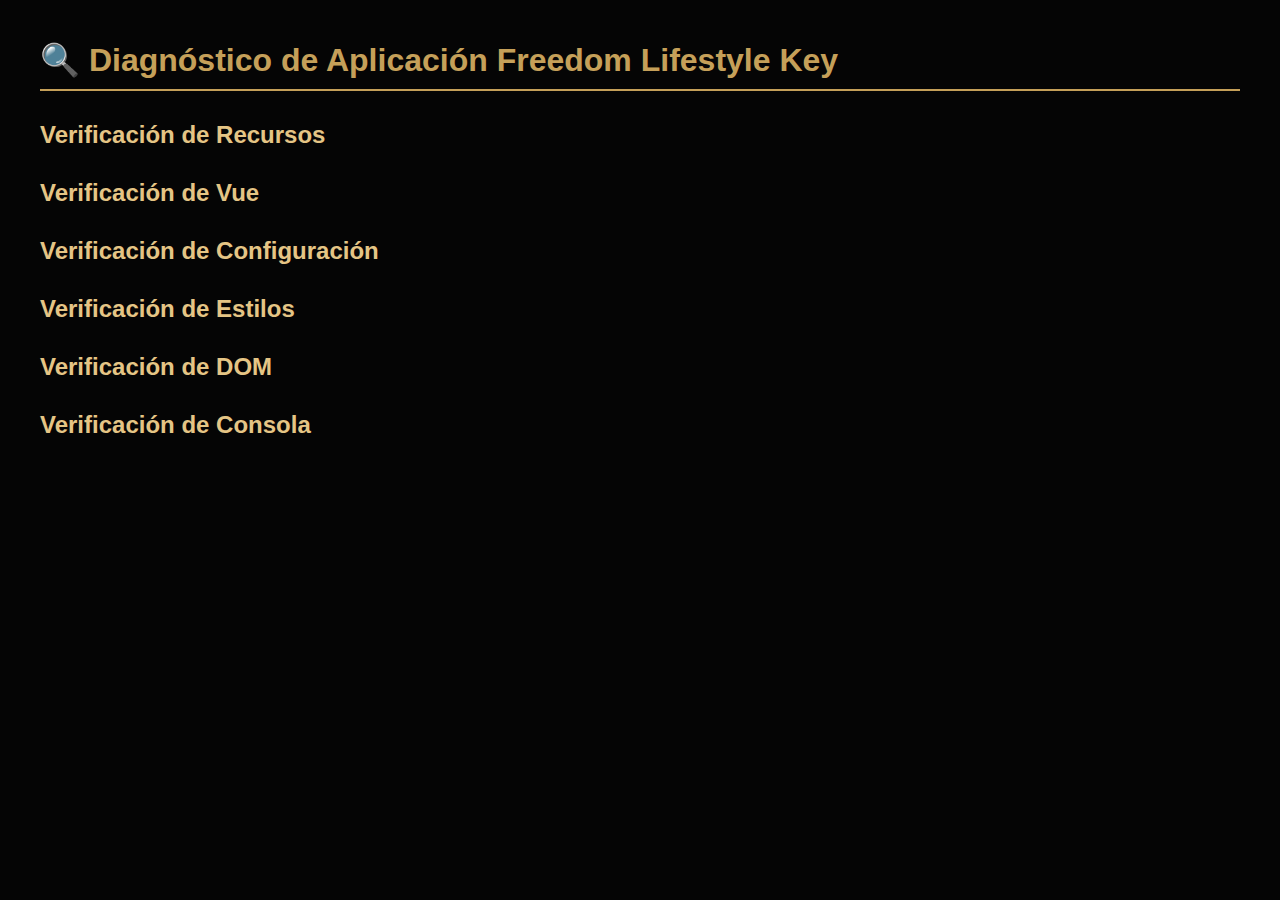
<file: diagnostic.html>
<!DOCTYPE html>
<html lang="es">
<head>
    <meta charset="UTF-8">
    <meta name="viewport" content="width=device-width, initial-scale=1.0">
    <title>Diagnóstico de Aplicación</title>
    <style>
        body {
            font-family: Arial, sans-serif;
            background: #050505;
            color: #E2E8F0;
            padding: 20px;
            max-width: 1200px;
            margin: 0 auto;
        }
        .check {
            background: #0B0F19;
            border: 1px solid #C5A059;
            padding: 15px;
            margin: 10px 0;
            border-radius: 5px;
        }
        .pass {
            color: #00ff00;
            background: rgba(0, 255, 0, 0.1);
        }
        .fail {
            color: #ff0000;
            background: rgba(255, 0, 0, 0.1);
        }
        .warn {
            color: #ffff00;
            background: rgba(255, 255, 0, 0.1);
        }
        h1 {
            color: #C5A059;
            border-bottom: 2px solid #C5A059;
            padding-bottom: 10px;
        }
        h2 {
            color: #E5C585;
            margin-top: 30px;
        }
        code {
            background: #121826;
            padding: 2px 6px;
            border-radius: 3px;
            font-family: monospace;
        }
    </style>
</head>
<body>
    <h1>🔍 Diagnóstico de Aplicación Freedom Lifestyle Key</h1>
    
    <h2>Verificación de Recursos</h2>
    <div id="resources-check"></div>
    
    <h2>Verificación de Vue</h2>
    <div id="vue-check"></div>
    
    <h2>Verificación de Configuración</h2>
    <div id="config-check"></div>
    
    <h2>Verificación de Estilos</h2>
    <div id="styles-check"></div>
    
    <h2>Verificación de DOM</h2>
    <div id="dom-check"></div>
    
    <h2>Verificación de Consola</h2>
    <div id="console-check"></div>

    <script>
        const checks = {
            resources: [],
            vue: [],
            config: [],
            styles: [],
            dom: [],
            console: []
        };

        // ============= RECURSOS =============
        function checkResources() {
            // Tailwind
            if (window.tailwind) {
                checks.resources.push({ status: 'pass', msg: '✅ Tailwind CSS cargado' });
            } else {
                checks.resources.push({ status: 'fail', msg: '❌ Tailwind CSS NO cargado' });
            }

            // Vue
            if (window.Vue) {
                checks.resources.push({ status: 'pass', msg: `✅ Vue 3 cargado (v${window.Vue.version})` });
            } else {
                checks.resources.push({ status: 'fail', msg: '❌ Vue 3 NO cargado' });
            }

            // Font Awesome
            const faLink = document.querySelector('link[href*="fontawesome"]');
            if (faLink && !faLink.disabled) {
                checks.resources.push({ status: 'pass', msg: '✅ Font Awesome cargado' });
            } else {
                checks.resources.push({ status: 'fail', msg: '❌ Font Awesome NO cargado' });
            }

            // Google Fonts
            const googleFonts = document.querySelector('link[href*="fonts.googleapis"]');
            if (googleFonts && !googleFonts.disabled) {
                checks.resources.push({ status: 'pass', msg: '✅ Google Fonts cargadas' });
            } else {
                checks.resources.push({ status: 'fail', msg: '❌ Google Fonts NO cargadas' });
            }
        }

        // ============= VUE =============
        function checkVue() {
            const appElement = document.getElementById('app');
            if (!appElement) {
                checks.vue.push({ status: 'fail', msg: '❌ Elemento #app NO encontrado' });
                return;
            }
            checks.vue.push({ status: 'pass', msg: '✅ Elemento #app encontrado' });

            // Verificar si Vue está montado
            setTimeout(() => {
                const vueInstance = appElement.__vue_app__;
                if (vueInstance) {
                    checks.vue.push({ status: 'pass', msg: '✅ Vue aplicación montada correctamente' });
                } else {
                    // Intentar detectar si tiene atributos Vue
                    if (appElement.attributes.length > 0) {
                        checks.vue.push({ status: 'warn', msg: '⚠️ Vue podría estar montado (verificar consola)' });
                    } else {
                        checks.vue.push({ status: 'fail', msg: '❌ Vue NO está montado' });
                    }
                }
                renderChecks();
            }, 500);
        }

        // ============= CONFIGURACIÓN =============
        function checkConfig() {
            if (!window.APP_CONFIG) {
                checks.config.push({ status: 'fail', msg: '❌ APP_CONFIG NO configurado' });
                return;
            }
            checks.config.push({ status: 'pass', msg: '✅ APP_CONFIG disponible' });

            // Verificar propiedades
            const required = ['API_BASE_URL', 'ENVIRONMENT', 'BOOKING_MODE', 'TIMEZONE'];
            required.forEach(prop => {
                if (window.APP_CONFIG[prop] !== undefined) {
                    const value = window.APP_CONFIG[prop];
                    checks.config.push({ 
                        status: 'pass', 
                        msg: `✅ ${prop}: <code>${value}</code>` 
                    });
                } else {
                    checks.config.push({ 
                        status: 'fail', 
                        msg: `❌ ${prop} NO definido` 
                    });
                }
            });

            // Cal.com
            if (window.APP_CONFIG.CALCOM_API_KEY) {
                checks.config.push({ 
                    status: 'pass', 
                    msg: `✅ Cal.com API Key configurada` 
                });
            } else {
                checks.config.push({ 
                    status: 'warn', 
                    msg: `⚠️ Cal.com NO configurado (usando fallback Django)` 
                });
            }
        }

        // ============= ESTILOS =============
        function checkStyles() {
            // Color scheme
            const root = document.documentElement;
            const computedStyle = window.getComputedStyle(root);
            
            // Body background
            const bodyStyle = window.getComputedStyle(document.body);
            const bgColor = bodyStyle.backgroundColor;
            if (bgColor && bgColor !== 'rgba(0, 0, 0, 0)') {
                checks.styles.push({ status: 'pass', msg: `✅ Estilo background aplicado: ${bgColor}` });
            } else {
                checks.styles.push({ status: 'fail', msg: '❌ Estilo background NO aplicado' });
            }

            // Tailwind classes
            const elementsWithTailwind = document.querySelectorAll('[class*="bg-brand"], [class*="text-brand"]');
            if (elementsWithTailwind.length > 0) {
                checks.styles.push({ 
                    status: 'pass', 
                    msg: `✅ Clases Tailwind encontradas (${elementsWithTailwind.length} elementos)` 
                });
            } else {
                checks.styles.push({ 
                    status: 'warn', 
                    msg: '⚠️ Clases Tailwind brand NO encontradas' 
                });
            }

            // Custom fonts
            const fontElements = document.querySelectorAll('[class*="font-serif"], [class*="font-sans"]');
            if (fontElements.length > 0) {
                checks.styles.push({ 
                    status: 'pass', 
                    msg: `✅ Fuentes aplicadas (${fontElements.length} elementos)` 
                });
            } else {
                checks.styles.push({ 
                    status: 'fail', 
                    msg: '❌ Fuentes NO aplicadas' 
                });
            }
        }

        // ============= DOM =============
        function checkDOM() {
            // Estructura básica
            const sections = {
                'header': document.querySelector('header'),
                '#concepto': document.getElementById('concepto'),
                '#ventajas': document.getElementById('ventajas'),
                'footer': document.querySelector('footer'),
                'nav': document.querySelector('nav')
            };

            Object.entries(sections).forEach(([name, element]) => {
                if (element) {
                    checks.dom.push({ 
                        status: 'pass', 
                        msg: `✅ Sección encontrada: ${name}` 
                    });
                } else {
                    checks.dom.push({ 
                        status: 'fail', 
                        msg: `❌ Sección NO encontrada: ${name}` 
                    });
                }
            });

            // Elementos Vue
            const vueElements = document.querySelectorAll('[v-if], [v-show], [@click]');
            checks.dom.push({ 
                status: vueElements.length > 0 ? 'pass' : 'fail', 
                msg: `${vueElements.length > 0 ? '✅' : '❌'} Elementos Vue: ${vueElements.length}` 
            });
        }

        // ============= CONSOLE =============
        function checkConsole() {
            const originalLog = console.log;
            const originalError = console.error;
            const originalWarn = console.warn;
            let errorCount = 0;
            let warnCount = 0;

            console.error = function(...args) {
                errorCount++;
                originalError.apply(console, args);
            };

            console.warn = function(...args) {
                warnCount++;
                originalWarn.apply(console, args);
            };

            // Esperar a que Vue monte
            setTimeout(() => {
                checks.console.push({ 
                    status: errorCount === 0 ? 'pass' : 'fail', 
                    msg: `${errorCount === 0 ? '✅' : '❌'} Errores en consola: ${errorCount}` 
                });
                checks.console.push({ 
                    status: warnCount <= 2 ? 'pass' : 'warn', 
                    msg: `${warnCount <= 2 ? '✅' : '⚠️'} Advertencias en consola: ${warnCount}` 
                });
                renderChecks();
            }, 1000);
        }

        // ============= RENDER =============
        function renderChecks() {
            Object.entries(checks).forEach(([category, items]) => {
                const container = document.getElementById(`${category}-check`);
                if (!container) return;
                
                container.innerHTML = items.map(item => `
                    <div class="check ${item.status}">
                        ${item.msg}
                    </div>
                `).join('');
            });
        }

        // ============= INICIAR =============
        window.addEventListener('load', () => {
            checkResources();
            checkVue();
            checkConfig();
            checkStyles();
            checkDOM();
            checkConsole();
            renderChecks();
        });
    </script>
</body>
</html>
</file>
